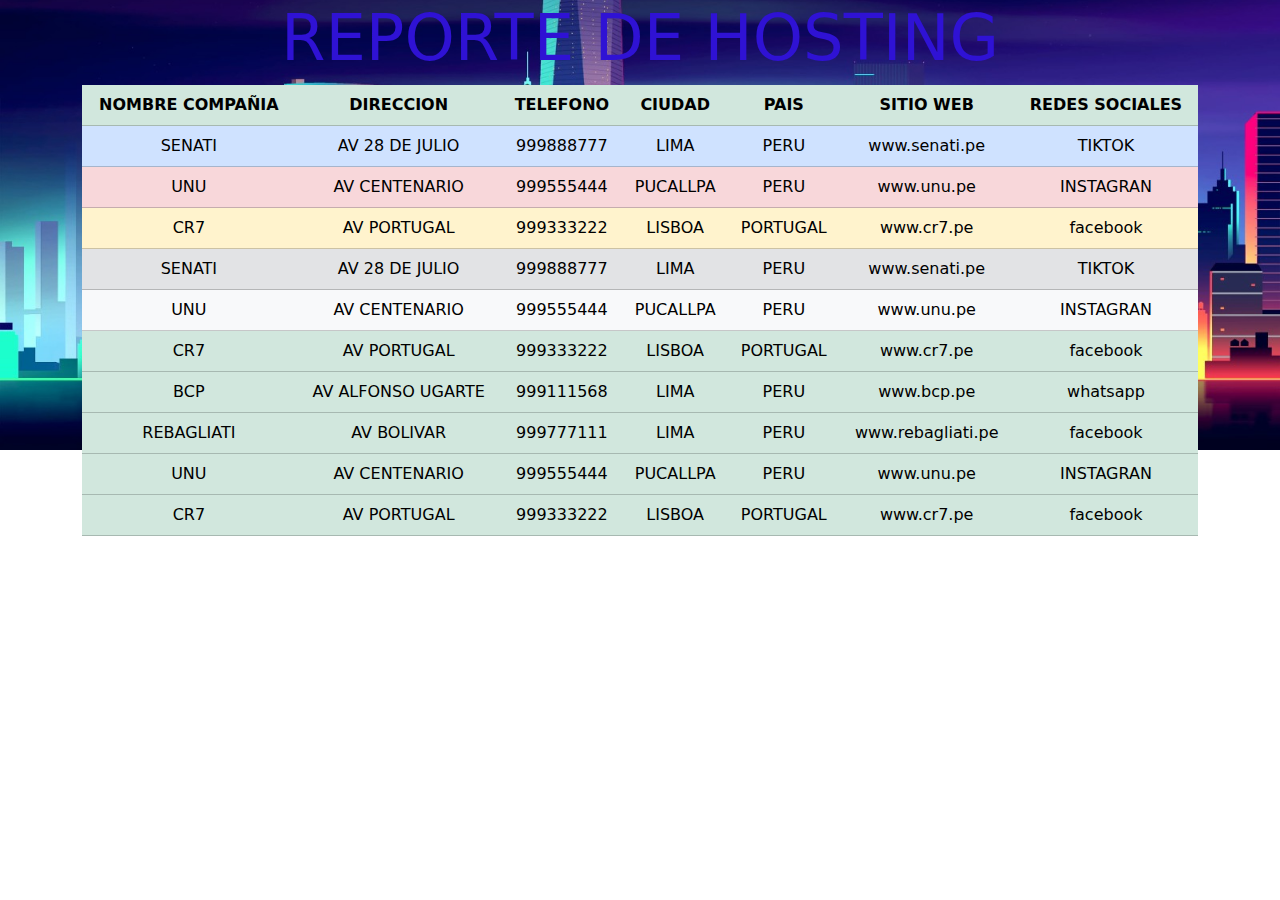
<file: tabla4.html>
<!DOCTYPE html>
<html lang="en">
<head>
    <meta charset="UTF-8">
    <meta name="viewport" content="width=device-width, initial-scale=0.3">
    <title>Document</title>
    <link href="https://cdn.jsdelivr.net/npm/bootstrap@5.3.3/dist/css/bootstrap.min.css" rel="stylesheet" integrity="sha384-QWTKZyjpPEjISv5WaRU9OFeRpok6YctnYmDr5pNlyT2bRjXh0JMhjY6hW+ALEwIH" crossorigin="anonymous">
<link rel="stylesheet" href="estilo5.css">    
</head>
    <body>
        <div class="container text-center">
            <div class="row align-items-start">
                <div class="col">
                    <h1>REPORTE DE HOSTING</h1>
                    <script src="https://cdn.jsdelivr.net/npm/bootstrap@5.3.3/dist/js/bootstrap.bundle.min.js" integrity="sha384-YvpcrYf0tY3lHB60NNkmXc5s9fDVZLESaAA55NDzOxhy9GkcIdslK1eN7N6jIeHz" crossorigin="anonymous"></script>
                    <table class="table table-success">
                        <head>
                            <th>NOMBRE COMPAÑIA</th>
                            <th>DIRECCION</th>
                            <th>TELEFONO</th>
                            <th>CIUDAD</th>
                            <th>PAIS</th>
                            <th>SITIO WEB</th>
                            <th>REDES SOCIALES</th>
                        </head>
                        <tr class="table-primary">
                            <td>SENATI</td>
                            <td>AV 28 DE JULIO</td>
                            <td>999888777</td>
                            <td>LIMA</td>
                            <td>PERU</td>
                            <td>www.senati.pe</td>
                            <td>TIKTOK</td>
                        </tr>
                        <tr class="table-danger">
                            <td>UNU</td>
                            <td>AV CENTENARIO</td>
                            <td>999555444</td>
                            <td>PUCALLPA</td>
                            <td>PERU</td>
                            <td>www.unu.pe</td>
                            <td>INSTAGRAN</td>
                        </tr>
                        <tr class="table-warning">
                            <td>CR7</td>
                            <td>AV PORTUGAL</td>
                            <td>999333222</td>
                            <td>LISBOA</td>
                            <td>PORTUGAL</td>
                            <td>www.cr7.pe</td>
                            <td>facebook</td>
                        </tr>
                        <tr class="table-secondary">
                            <td>SENATI</td>
                            <td>AV 28 DE JULIO</td>
                            <td>999888777</td>
                            <td>LIMA</td>
                            <td>PERU</td>
                            <td>www.senati.pe</td>
                            <td>TIKTOK</td>
                        </tr>
                        <tr class="table-light">
                            <td>UNU</td>
                            <td>AV CENTENARIO</td>
                            <td>999555444</td>
                            <td>PUCALLPA</td>
                            <td>PERU</td>
                            <td>www.unu.pe</td>
                            <td>INSTAGRAN</td>
                        </tr>
                        <tr class="table-success">
                            <td>CR7</td>
                            <td>AV PORTUGAL</td>
                            <td>999333222</td>
                            <td>LISBOA</td>
                            <td>PORTUGAL</td>
                            <td>www.cr7.pe</td>
                            <td>facebook</td>
                        </tr>
                        <tr>
                            <td>BCP</td>
                            <td>AV ALFONSO UGARTE</td>
                            <td>999111568</td>
                            <td>LIMA</td>
                            <td>PERU</td>
                            <td>www.bcp.pe</td>
                            <td>whatsapp</td>
                        </tr>
                        <tr>
                            <td>REBAGLIATI</td>
                            <td>AV BOLIVAR</td>
                            <td>999777111</td>
                            <td>LIMA</td>
                            <td>PERU</td>
                            <td>www.rebagliati.pe</td>
                            <td>facebook</td>
                        </tr>
                        <tr>
                            <td>UNU</td>
                            <td>AV CENTENARIO</td>
                            <td>999555444</td>
                            <td>PUCALLPA</td>
                            <td>PERU</td>
                            <td>www.unu.pe</td>
                            <td>INSTAGRAN</td>
                        </tr>
                        <tr>
                            <td>CR7</td>
                            <td>AV PORTUGAL</td>
                            <td>999333222</td>
                            <td>LISBOA</td>
                            <td>PORTUGAL</td>
                            <td>www.cr7.pe</td>
                            <td>facebook</td>
                        </tr>
                    </table>
                </div>
            </div>
        </div>  
    </body>
</html>
</file>
<file: estilo5.css>
body{
    background-image: url(imagenes/ciudad.jfif);
    background-repeat: no-repeat;
    background-position: center;
    background-size: cover;
    height: 100px;
}
.col h1{
    font-size: 400%;
    color: rgb(47, 18, 212);
    text-align: center;
}
</file>
